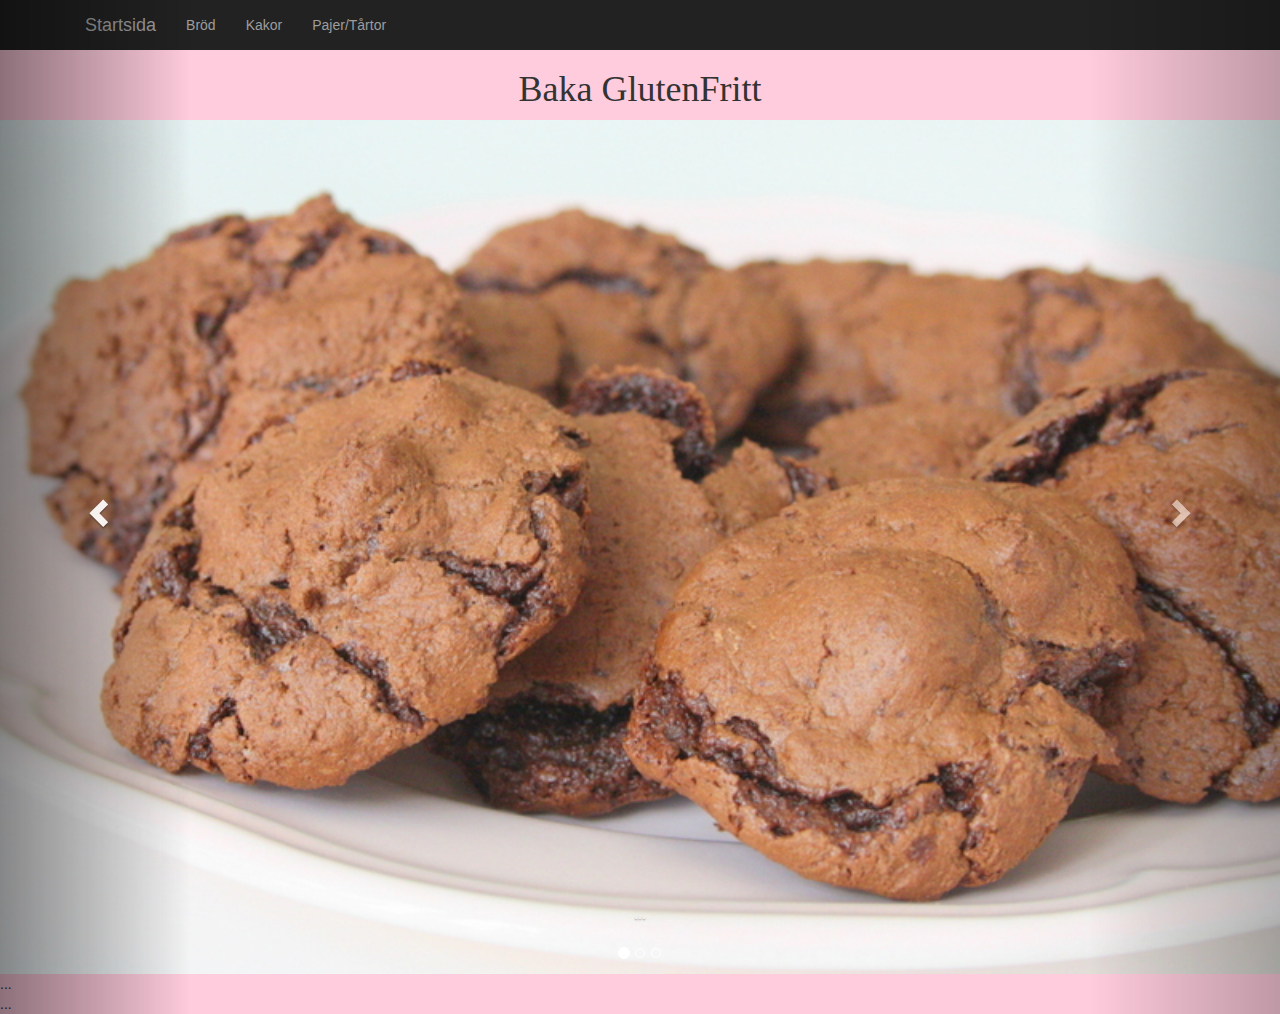
<file: index.html>
<!-- Tala om att det är html-dokument -->
<!DOCTYPE html>

<!-- Alla element ska finnas inom html-taggen -->
<html>
<!-- I head placeras saker som inte är innehåll, tex css-filer och javascript -->
<head>
    <!-- Dessa 3 meta-taggar måste vara först i head för att alla tecken (åäö) och Bootstrap ska fungera korrekt -->
    <meta charset="utf-8">
    <meta http-equiv="X-UA-Compatible" content="IE=edge">
    <meta name="viewport" content="width=device-width, initial-scale=1">

    <!-- Koppla in Bootstrap css -->
    <link rel="stylesheet" type="text/css" href="css/bootstrap.css">
    <!-- Koppla in egen CSS-fil style.css OBS! Ha den som sista css-fil -->
    <link rel="stylesheet" type ="text/css" href="css/style.css">

    <!-- Koppla in och JQuery Bootstrap javascript -->
    <script type="text/javascript" src="js/jquery.min.js"></script>
    <script type="text/javascript" src="js/bootstrap.min.js"></script>

    <!-- Koppla in egen JavaScript-fil funktion.js OBS! Ha den som sista js-fil -->
    <script type="text/javascript" src="js/funktion.js"></script>

    <!-- I title skriver du titeln som webbläsarfönstret ska ha när den här sidan besöks-->
    <title>B.G.F</title>

    <link rel="icon" type="image/png" href="bilder/bgf.png">
</head>

<!-- I body finns allt innehåll på hemsidan -->
<body id="bakgrund">
  <!-- I den här diven finns allt som ligger ovanför menyn och innehållet. Förslagsvis hemsidans namn -->



        <!-- I nav finns alla länkar eller knappar för navigering, tex en menyrad -->
        <nav class="nav navbar-inverse navbar-static-top">
            <div class="container">
                <a class="navbar-brand" href="index.html">Startsida</a>
                <ul class="nav navbar-nav">
                    <li><a href="menyval1.html">Bröd</a></li>
                    <li><a href="menyval2.html">Kakor</a></li>
                    <li><a href="menyval3.html">Pajer/Tårtor</a></li>
                </ul>
            </div>
        </nav>



<h1 id="bgf">Baka GlutenFritt</h1>

<div id="carousel-example-generic" class="carousel slide" data-ride="carousel">
  <!-- Indicators -->
  <ol class="carousel-indicators">
    <li data-target="#carousel-example-generic" data-slide-to="0" class="active"></li>
    <li data-target="#carousel-example-generic" data-slide-to="1"></li>
    <li data-target="#carousel-example-generic" data-slide-to="2"></li>
  </ol>

  <!-- Wrapper for slides -->
  <div class="carousel-inner" role="listbox">
    <div class="item active">
      <img src="bilder/kakor.jpg" width="100%" alt="...">
      <div class="carousel-caption">
        ...
      </div>
    </div>
    <div class="item">
      <img src="bilder/paj.jpg" width="100%" alt="...">
      <div class="carousel-caption">
        ...
         </div>
         </div>
    <div class="item">
      <img src="bilder/morotskaka.jpg" width="100%" alt="...">
      <div class="carousel-caption">
      ...
       </div>
       </div>
    <div class="item">
      <img src="bilder/glassandwich.jpg" width="100%" alt="...">
      <div class="carousel-caption">
        ...
        </div>
        </div>
    <div class="item">
      <img src="bilder/muffin.jpg" width="100%" alt="...">
      <div class="carousel-caption">
        </div>
        </div>
    <div class="item">
      <img src="bilder/froknacke.jpg" width="100%" alt="...">
      <div class="carousel-caption">
        </div>
        </div>
    <div class="item">
      <img src="bilder/brownies.jpg" width="100%" alt="...">
      <div class="carousel-caption">
        </div>
        </div>        
        ...
    </div>
  </div>
    ...

  <!-- Controls -->
  <a class="left carousel-control" href="#carousel-example-generic" role="button" data-slide="prev">
    <span class="glyphicon glyphicon-chevron-left" aria-hidden="true"></span>
    <span class="sr-only">Previous</span>
  </a>
  <a class="right carousel-control" href="#carousel-example-generic" role="button" data-slide="next">
    <span class="glyphicon glyphicon-chevron-right" aria-hidden="true"></span>
    <span class="sr-only">Next</span>
  </a>
</div>



</body>
</html>
</file>
<file: css/style.css>
.parallax {
    min-height: 600px;
    background-attachment: fixed;
    background-position: center;
    background-repeat: no-repeat;
    background-size: cover;
}


.whitebox {
    position: absolute;
    top: 151px;
    background: rgba(255,255,255,0.6);
    margin-left:50%;
    transform: translateX(-50%);
    padding: 30px;
    border: 1px solid #e71b2d;
}
.caption {
    position: absolute;
    left: 0;
    top: 42%;
    width: 100%;
    text-align: center;
    color: #000;
}

.caption span.border {
    background-color: #111;
    color: #fff;
    padding: 18px;
    font-size: 25px;
    letter-spacing: 10px;
    position: absolute;
    top: -150px;
    right: 500px;
}
.whitebox2 {
    position: absolute;
    top: 1400px;
    background: rgba(255,255,255,0.6);
    margin-left:50%;
    transform: translateX(-50%);
    padding: 30px;
    border: 1px solid #e71b2d;
}
.caption2 {
    position: absolute;
    left: -50%;
    top: -15%;
    width: 100%;
    text-align: center;
    color: #000;
}

.caption2 span.border {
    background-color: #111;
    color: #fff;
    padding: 18px;
    font-size: 25px;
    letter-spacing: 10px;
}
.whitebox3 {
    position: absolute;
    top: 150px;
    background: rgba(255,255,255,0.6);
    margin-left:50%;
    transform: translateX(-50%);
    padding: 30px;
    border: 1px solid #e71b2d;
}


.scroll-box{
  height:100px;
  width: auto;
  background-color: pink;
  display: block;
}

#parall{
  color: pink;
  font-size: 20px;
  font-family: times;
  text-align: center;
  vertical-align: middle;
  line-height: 100px;
}



.caption3 {
    position: absolute;
    left: -55%;
    top: -20%;
    width: 100%;
    text-align: center;
    color: #000;
}

.caption3 span.border {
    background-color: #111;
    color: #fff;
    padding: 18px;
    font-size: 25px;
    letter-spacing: 10px;
}
.whitebox3 {
    position: absolute;
    top: 150px;
    background: rgba(255,255,255,0.6);
    margin-left:50%;
    transform: translateX(-50%);
    padding: 30px;
    border: 1px solid #e71b2d;
}



.scroll-box2{
  height:100px;
  width: auto;
  background-color: pink;
  display: block;
}

#parall2{
  color:pink;
  font-size: 20px;
  font-family: times;
  text-align: center;
  vertical-align: middle;
  line-height: 100px;
}



.caption4 {
    position: absolute;
    left: -3%;
    top: 22%;
    width: 100%;
    text-align: center;
    color: #000;
}

.caption4 span.border {
    background-color: #111;
    color: #fff;
    padding: 18px;
    font-size: 25px;
    letter-spacing: 10px;
}
.whitebox4 {
    position: absolute;
    top: 1300px;
    background: rgba(255,255,255,0.6);
    margin-left:50%;
    transform: translateX(-50%);
    padding: 30px;
    border: 1px solid #e71b2d;
}

.caption5 {
    position: absolute;
    left: -3%;
    top: 22%;
    width: 100%;
    text-align: center;
    color: #000;
}

.caption5 span.border {
    background-color: #111;
    color: #fff;
    padding: 18px;
    font-size: 25px;
    letter-spacing: 5px;
}
.whitebox5 {
    position: absolute;
    top: 150px;
    background: rgba(255,255,255,0.6);
    margin-left:50%;
    transform: translateX(-50%);
    padding: 30px;
    border: 1px solid #e71b2d;
}

.caption6 {
    position: absolute;
    left: -3%;
    top: 180%;
    width: 100%;
    text-align: center;
    color: #000;
}

.caption6 span.border {
    background-color: #111;
    color: #fff;
    padding: 18px;
    font-size: 25px;
    letter-spacing: 5px;
}
.whitebox6 {
    position: absolute;
    top: 1200px;
    background: rgba(255,255,255,0.6);
    margin-left:50%;
    transform: translateX(-50%);
    padding: 30px;
    border: 1px solid #e71b2d;
}




.scroll-box2{
  height:100px;
  width: auto;
  background-color: pink;
  display: block;
}

#parall2{
  color:pink;
  font-size: 20px;
  font-family: times;
  text-align: center;
  vertical-align: middle;
  line-height: 100px;
}

#muffin {
	position: relative;
	top: -20px
}

#bgf {
	font-family: 'Playfair Display', serif;
	text-align: center
}

#bakgrund {
	background-color: #ffccdd;
	background-size: cover;
	background-repeat: no-repeat;
	min-height: 100vh;
	position: relative;
}

.caption7 {
    position: absolute;
    left: -3%;
    top: 390%;
    width: 100%;
    text-align: center;
    color: #000;
}

.caption7 span.border {
    background-color: #111;
    color: #fff;
    padding: 18px;
    font-size: 25px;
    letter-spacing: 5px;
}
.whitebox7 {
    position: absolute;
    top: 2600px;
    background: rgba(255,255,255,0.6);
    margin-left:50%;
    transform: translateX(-50%);
    padding: 30px;
    border: 1px solid #e71b2d;
}


.scroll-box3{
  height:100px;
  width: auto;
  background-color: pink;
  display: block;
}

#parall3{
  color:pink;
  font-size: 20px;
  font-family: times;
  text-align: center;
  vertical-align: middle;
  line-height: 100px;
}


.caption8 {
    position: absolute;
    left: -3%;
    top: 315%;
    width: 100%;
    text-align: center;
    color: #000;
}

.caption8 span.border {
    background-color: #111;
    color: #fff;
    padding: 18px;
    font-size: 25px;
    letter-spacing: 5px;
}
.whitebox8 {
    position: absolute;
    top: 2100px;
    background: rgba(255,255,255,0.6);
    margin-left:50%;
    transform: translateX(-50%);
    padding: 30px;
    border: 1px solid #e71b2d;
}

.scroll-box4{
  height:100px;
  width: auto;
  background-color: pink;
  display: block;
}

#parall4{
  color:pink;
  font-size: 20px;
  font-family: times;
  text-align: center;
  vertical-align: middle;
  line-height: 100px;
}

.caption9 {
    position: absolute;
    left: -3%;
    top: 413%;
    width: 100%;
    text-align: center;
    color: #000;
}

.caption9 span.border {
    background-color: #111;
    color: #fff;
    padding: 18px;
    font-size: 25px;
    letter-spacing: 5px;
}
.whitebox9 {
    position: absolute;
    top: 2760px;
    background: rgba(255,255,255,0.6);
    margin-left:50%;
    transform: translateX(-50%);
    padding: 30px;
    border: 1px solid #e71b2d;
}

.scroll-box5{
  height:100px;
  width: auto;
  background-color: pink;
  display: block;
}


#parall5{
  color:pink;
  font-size: 20px;
  font-family: times;
  text-align: center;
  vertical-align: middle;
  line-height: 100px;
}
</file>
